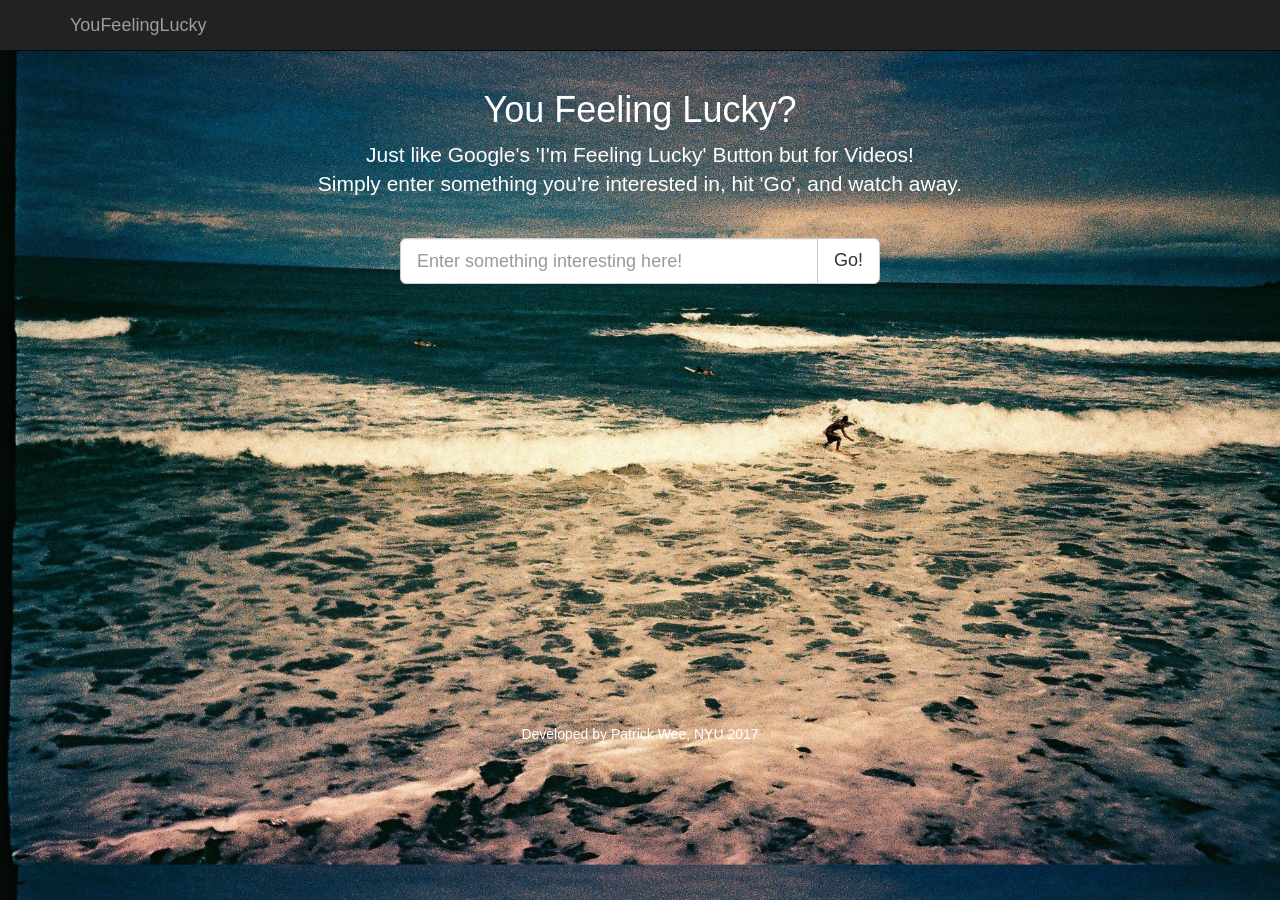
<file: index.html>
<!DOCTYPE html>
<html lang="en">
<head>
	<meta charset="utf-8">
	<meta http-equiv="X-UA-Compatible" content="IE=edge">
    <meta name="viewport" content="width=device-width, initial-scale=1">
    <title>YouFeelingLucky</title>
	<script src="http://popcornjs.org/code/dist/popcorn-complete.js"></script>
	<link href='http://fonts.googleapis.com/css?family=Lato' rel='stylesheet' type='text/css'>
	<link href="starter-template.css" rel="stylesheet">
	<link href="css/bootstrap.min.css" rel="stylesheet">
	<link href="style.css" rel="stylesheet">
</head>

<body>
	   <nav class="navbar navbar-inverse navbar-fixed-top" role="navigation">
      <div class="container">
        <div class="navbar-header">
          <button type="button" class="navbar-toggle collapsed" data-toggle="collapse" data-target="#navbar" aria-expanded="false" aria-controls="navbar">
            <span class="sr-only">Toggle navigation</span>
            <span class="icon-bar"></span>
            <span class="icon-bar"></span>
            <span class="icon-bar"></span>
          </button>
          <a class="navbar-brand" href="#">YouFeelingLucky</a>
        </div>
      </div>
    </nav>

    <div class="container">

      <div class="starter-template">
        <h1 id="touch">You Feeling Lucky?</h1>
        <p class="lead" id="touch1">Just like Google's 'I'm Feeling Lucky' Button but for Videos! </br>Simply enter something you're interested in, hit 'Go', and watch away.</p>
      </div>

    </div>
	<div class="input-group input-group-lg" id="special">
      <input type="text" class="form-control" id="query" placeholder="Enter something interesting here!">
      <span class="input-group-btn">
        <button class="btn btn-default" type="button" id="search">Go!</button>
      </span>
    </div>


	<div id="resultsTarget" style="width:600px;height:400px;"></div>

	
	<div>
	</br>
	</br>
		<p align="center" style="color:white">Developed by <a href="http://lilikha.wordpress.com">Patrick Wee</a>, NYU 2017</p>
	</div>

	

	<script src="https://ajax.googleapis.com/ajax/libs/jquery/1.11.1/jquery.min.js"></script>
	<script src="js/bootstrap.min.js"></script>


	 <script>


		var myKey = 'AIzaSyBoPnC66vZ9hJZzKPPvWY-3GEQHw6-xQmk';
		function makeYoutubeRequest(term){
			var url = 'https://www.googleapis.com/youtube/v3/search?';
			var myParams = 'part=snippet&q=' + term + '&type=video&order=viewCount&key=';

			var myURL = url + myParams + myKey;

			$.ajax({
				url: myURL,
				type: 'GET',
				dataType: 'jsonp',
				error: function(data){
					console.log("We got problems");
					console.log(data.status);
				},
				success: function(data){
					console.log("WooHoo!");
					console.log(data);
					//return;

					//Get the video id
					var theVideoId = data.items[0].id.videoId;
					console.log(theVideoId);
					//Create the youtube video link
					var theVideoLink = 'http://www.youtube.com/watch?v=' + theVideoId;

					popcornfunction(theVideoLink);
				}
			})
		};


		$(document).ready(function(){
				console.log("LOADED!!!!");
				$("#search").click(function(){
					console.log("Clicked search");
					$("#resultsTarget").html("");
					var newSearchTerm = $("#query").val();
					console.log(newSearchTerm);
					makeYoutubeRequest(newSearchTerm)
				});


				$("#query").keypress(function(e){
					if (e.which == 13){
						$("#search").trigger('click');
					}
				})
			});
				



	var videothing=true;
	var fun;

	var popcornfunction =function(videolink){

		fun=Popcorn.smart( "#resultsTarget", videolink );
		fun.play();
		console.log("I'm printing fun!");
		console.log(fun);
		
			};
	</script>
</body>

</html>
</file>
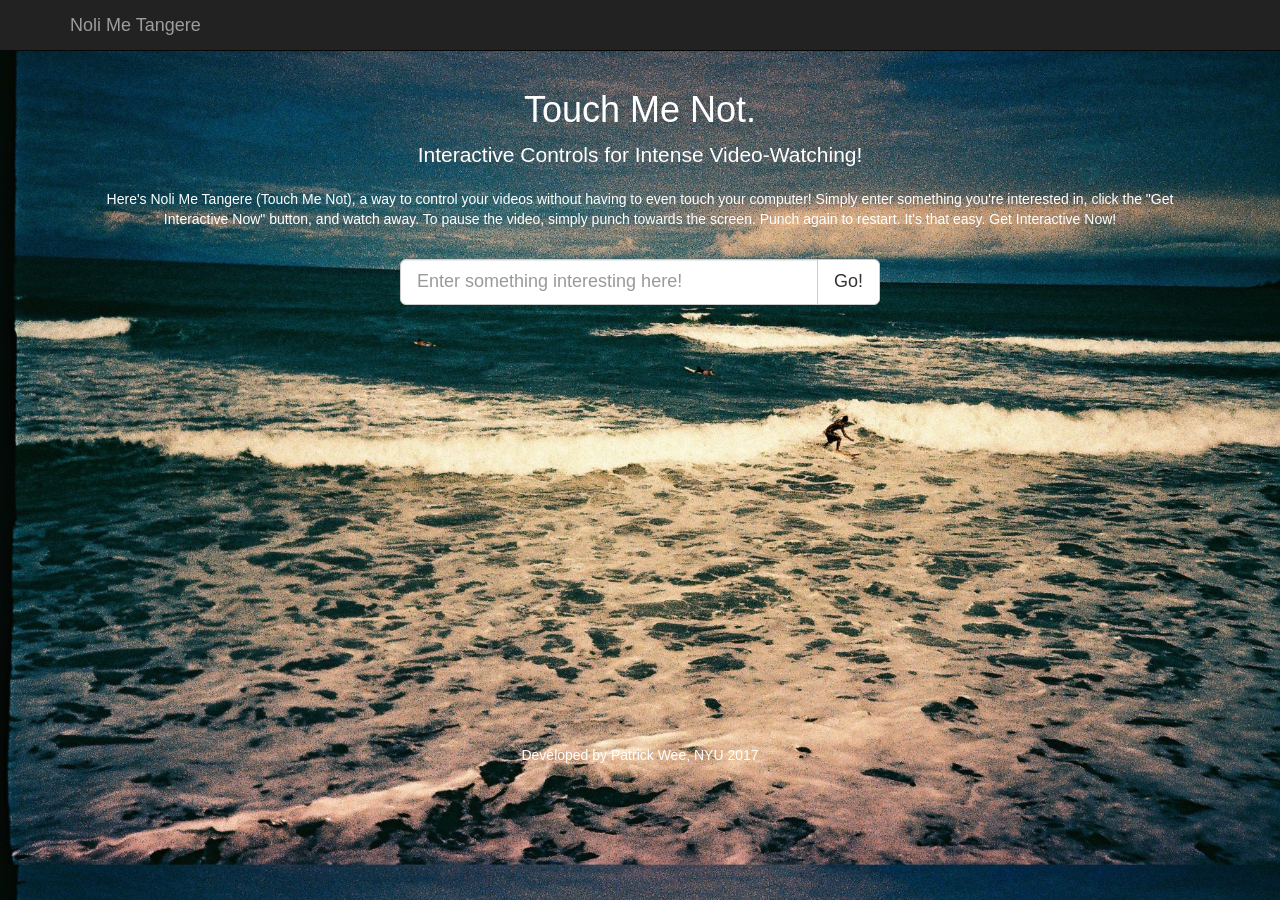
<file: index2.html>
<!DOCTYPE html>
<html lang="en">
<head>
	<meta charset="utf-8">
	<meta http-equiv="X-UA-Compatible" content="IE=edge">
    <meta name="viewport" content="width=device-width, initial-scale=1">
    <title>ChipsWatcher</title>
	<script src="http://popcornjs.org/code/dist/popcorn-complete.js"></script>
	<link href='http://fonts.googleapis.com/css?family=Lato' rel='stylesheet' type='text/css'>
	<link href="starter-template.css" rel="stylesheet">
	<link href="css/bootstrap.min.css" rel="stylesheet">
	<link href="style.css" rel="stylesheet">
</head>

<body>
	   <nav class="navbar navbar-inverse navbar-fixed-top" role="navigation">
      <div class="container">
        <div class="navbar-header">
          <button type="button" class="navbar-toggle collapsed" data-toggle="collapse" data-target="#navbar" aria-expanded="false" aria-controls="navbar">
            <span class="sr-only">Toggle navigation</span>
            <span class="icon-bar"></span>
            <span class="icon-bar"></span>
            <span class="icon-bar"></span>
          </button>
          <a class="navbar-brand" href="#">Noli Me Tangere</a>
        </div>
      </div>
    </nav>

    <div class="container">

      <div class="starter-template">
        <h1 id="touch">Touch Me Not.</h1>
        <p class="lead" id="touch1">Interactive Controls for Intense Video-Watching!</p>
        <p id="touch2"> Here's Noli Me Tangere (Touch Me Not), a way to control your videos without having to even touch your computer! Simply enter something you're interested in, click the "Get Interactive Now" button, and watch away. To pause the video, simply punch towards the screen. Punch again to restart. It's that easy. <a href=""id="link">Get Interactive Now!</a></p> </p>
      </div>

    </div>
	<div class="input-group input-group-lg" id="special">
      <input type="text" class="form-control" id="query" placeholder="Enter something interesting here!">
      <span class="input-group-btn">
        <button class="btn btn-default" type="button" id="search">Go!</button>
      </span>
    </div>


	<div id="resultsTarget" style="width:600px;height:400px;"></div>

	
	<div>
	</br>
	</br>
		<p align="center" style="color:white">Developed by Patrick Wee, NYU 2017</p>
	</div>

	

	<script src="https://ajax.googleapis.com/ajax/libs/jquery/1.11.1/jquery.min.js"></script>
	<script src="js/bootstrap.min.js"></script>


	 <script>


		var myKey = 'AIzaSyBoPnC66vZ9hJZzKPPvWY-3GEQHw6-xQmk';
		function makeYoutubeRequest(term){
			var url = 'https://www.googleapis.com/youtube/v3/search?';
			var myParams = 'part=snippet&q=' + term + '&type=video&order=viewCount&key=';

			var myURL = url + myParams + myKey;

			$.ajax({
				url: myURL,
				type: 'GET',
				dataType: 'jsonp',
				error: function(data){
					console.log("We got problems");
					console.log(data.status);
				},
				success: function(data){
					console.log("WooHoo!");
					console.log(data);
					//return;

					//Get the video id
					var theVideoId = data.items[0].id.videoId;
					console.log(theVideoId);
					//Create the youtube video link
					var theVideoLink = 'http://www.youtube.com/watch?v=' + theVideoId;

					popcornfunction(theVideoLink);
				}
			})
		};


		$(document).ready(function(){
				console.log("LOADED!!!!");
				$("#search").click(function(){
					console.log("Clicked search");
					$("#resultsTarget").html("");
					var newSearchTerm = $("#query").val();
					console.log(newSearchTerm);
					makeYoutubeRequest(newSearchTerm)
				});


				$("#query").keypress(function(e){
					if (e.which == 13){
						$("#search").trigger('click');
					}
				})
			});
				



	var videothing=true;
	var fun;

	var popcornfunction =function(videolink){

		fun=Popcorn.smart( "#resultsTarget", videolink );
		fun.play();
		console.log("I'm printing fun!");
		console.log(fun);
		
			


		var autoplay = function() {
			console.log("I'm printing fun!");
			console.log(fun);
		

		function getScripts(urls, callback) {
			var numDone = 0;
			
			function getScript(url, callback) {
				var script = document.createElement('script'),
						head = document.getElementsByTagName('head')[0],
						done = false;
				
					script.src = url;
					script.onload = script.onreadystatechange = function() {
						if (!done && (!this.readyState || this.readyState == 'loaded' || this.readyState == 'complete')) {
							done = true;
							callback();
							script.onload = script.onreadystatechange = null;
							head.removeChild(script);
						}
					};
				
				head.appendChild(script);
			}
			
			function getScriptCallback() {
				if (urls.length > 0) getScript(urls.shift(), getScriptCallback);
				else callback();
			}

			getScript(urls.shift(), getScriptCallback);
	  }
	  
	  getScripts([
			'//mtschirs.github.io/js-objectdetect/examples/js/compatibility.js',
	    
			'//mtschirs.github.io/js-objectdetect/js/objectdetect.js',
			'//mtschirs.github.io/js-objectdetect/js/objectdetect.handfist.js',

			'//mtschirs.github.io/js-objectdetect/examples/js/jquery.js',
			'//mtschirs.github.io/js-objectdetect/js/jquery.objectdetect.js'],

			function () {
				var canvas = $('<canvas style="position: fixed; z-index: 1001;top: 70px; right: 10px; opacity: 0.9">').get(0),
						context = canvas.getContext('2d'),
						video = document.createElement('video'),
						fist_pos_old;
				
				document.getElementsByTagName('body')[0].appendChild(canvas);
				
				try {
					compatibility.getUserMedia({video: true}, function(stream) {
						try {
							video.src = compatibility.URL.createObjectURL(stream);
						} catch (error) {
							video.src = stream;
						}
						compatibility.requestAnimationFrame(play);
					}, function (error) {
						alert("WebRTC not available");
					});
				} catch (error) {
					alert(error);
				}
				
				

				function play() {

					compatibility.requestAnimationFrame(play);
					if (video.paused) video.play();
					
					if (video.readyState === video.HAVE_ENOUGH_DATA) {
						
						/* Draw video overlay */
						canvas.width = ~~(100 * video.videoWidth / video.videoHeight);
						canvas.height = 100;
						context.drawImage(video, 0, 0, canvas.clientWidth, canvas.clientHeight);
						
						$(video).objectdetect("all", {size: 300, scaleMin: 3, scaleFactor: 1.1, classifier: objectdetect.handfist}, function(coords) {

							if (coords.length > 0) {
								console.log(fun);

								if(videothing===true){
									videothing=false;
									fun.play();
								}else if (videothing===false){
									videothing=true;
									fun.pause();
								};
								
							
								/* Find coordinates with maximum confidence: */
								var coord = coords[0];
								for (var i = coords.length - 1; i >= 0; --i)
									if (coords[i][4] > coord[4]) coord = coords[i];
								
								/* Scroll window: */
								var fist_pos = [coord[0] + coord[2] / 2, coord[1] + coord[3] / 2];
								if (fist_pos_old) {
									var dx = (fist_pos[0] - fist_pos_old[0]) / video.videoWidth,
											dy = (fist_pos[1] - fist_pos_old[1]) / video.videoHeight;
									
										window.scrollBy(dx * 200, dy * 200);
								} else fist_pos_old = fist_pos;
								
								/* Draw coordinates on video overlay: */
								context.beginPath();
								context.lineWidth = '2';
								context.fillStyle = 'rgba(0, 255, 255, 0.5)';
								context.fillRect(
									coord[0] / video.videoWidth * canvas.clientWidth,
									coord[1] / video.videoHeight * canvas.clientHeight,
									coord[2] / video.videoWidth * canvas.clientWidth,
									coord[3] / video.videoHeight * canvas.clientHeight);
								context.stroke();
							} else fist_pos_old = null;
						});
					}
				}
			});
	};
	

		document.getElementById('link').href = 'javascript:(' + autoplay.toString() + ')()';
	};
	</script>
</body>

</html>
</file>
<file: starter-template.css>
body {
  padding-top: 50px;
}
.starter-template {
  padding: 20px 5px;
  text-align: center;
}
</file>
<file: style.css>
#special{
	padding:0px 400px 0px 400px;	
}

#resultsTarget{
	margin: 0 auto;
	padding-top:40px;
}


body{
	background-image:url(awesome.jpg);
	background-size: 100%;
}

h1,h2,h3,h4,h5,h6,a,p{
	color:white;

}
</file>
